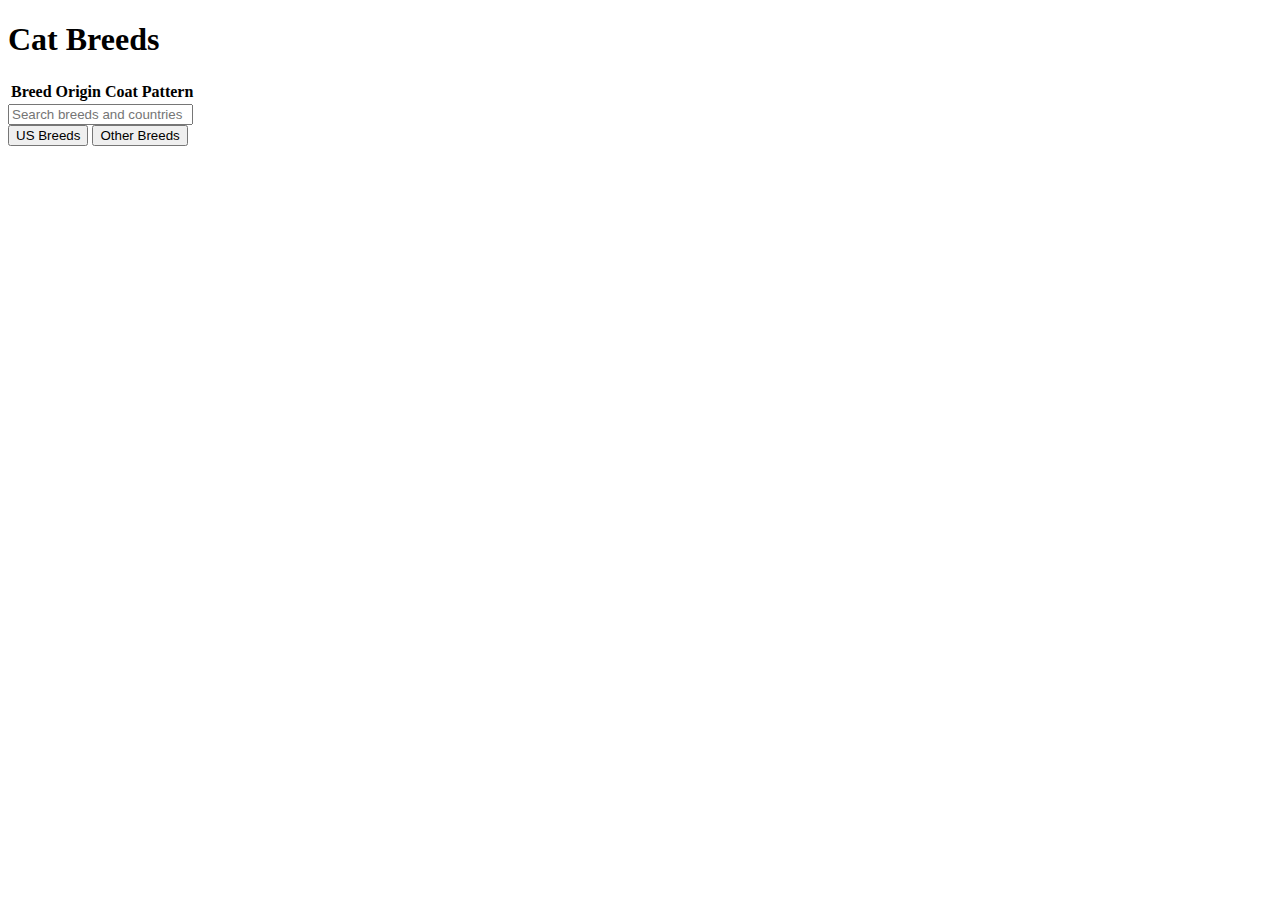
<file: New folder (3)/index.html>
<!DOCTYPE html>
<html>
<head>
  <title>Cat Breeds</title>
  <link rel="stylesheet" type="text/css" href="styles.css">
</head>
<body>

  <h1>Cat Breeds</h1>
  
  <div id="accordions"></div>
  
  <table id="catTable">
    <thead>
      <tr>
        <th onclick="sortTable(0)">Breed</th> 
        <th onclick="sortTable(1)">Origin</th>
        <th onclick="sortTable(2)">Coat</th>
        <th onclick="sortTable(3)">Pattern</th>
      </tr>
    </thead>
    <tbody id="catBody">
    </tbody>
  </table>

  <div>
    <input type="text" id="search" placeholder="Search breeds and countries"> 
  </div>

  <div>
    <button onclick="filterTable('United States')">US Breeds</button>
    <button onclick="filterTable('Other')">Other Breeds</button> 
  </div>

</body>
</html>
</file>
<file: New folder (3)/styles.css>
.highlight {
    background-color: pink;
  }
</file>
